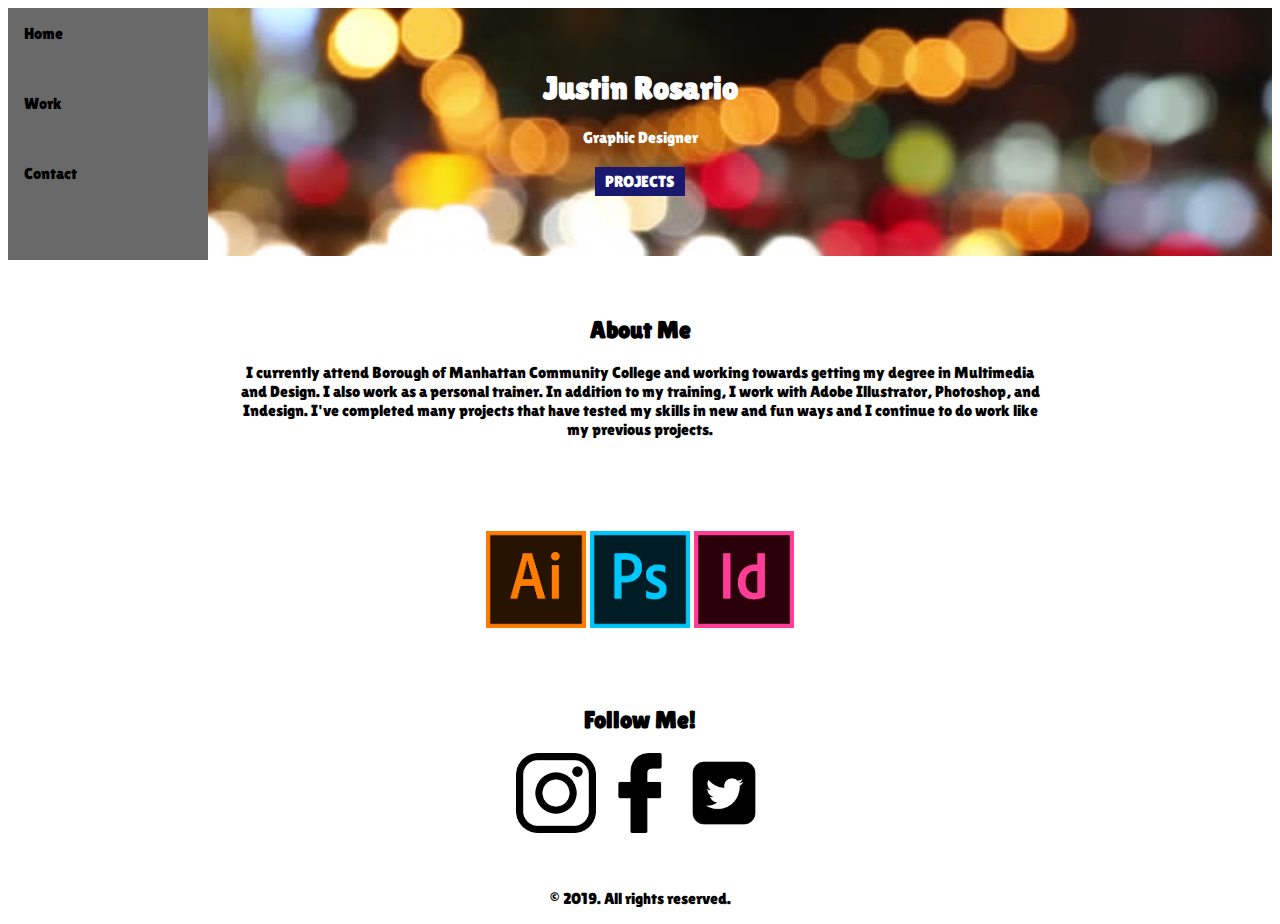
<file: index.html>
<!doctype html>
<html>
<head>
    <title>My Portfolio</title>
    <meta name="viewport" content="width=device=width, initialscale=1.0">
  
    <link rel="stylesheet" href="assets/css/style.css">
    <link href="https://fonts.googleapis.com/css?family=Lilita+One&display=swap" rel="stylesheet">
    <style>
        h1, h2, p, div{
            font-family: 'Lilita One';
        }
    </style>

    </head>
    <header>
        <div class="sidebar">
            <a href="index.html" href="#home">Home</a>
            <br>
        <a href="work.html" href="#news">Work</a>
            <br>
            <a href="contact.html" href="#contact">Contact</a>
            <br>
        </div>
       
    </header>
    
   
 <div id="hero">
        <div class="overlay">
            <div id="herocontent">
                    <h1>Justin Rosario</h1>
                    <p>Graphic Designer</p>
                    <p><a  href="work.html" class="btn">Projects</a></p>
            </div>
     </div>
    </div>
<div id="about">
        <div class="container">
                <h2>About Me</h2>
                <p>I currently attend Borough of Manhattan Community College and working towards getting my degree in Multimedia and Design. I also work as a personal trainer. 
            
                In addition to my training, I work with Adobe Illustrator, Photoshop, and Indesign. I've completed many projects that have tested my skills in new and fun ways and I continue to do work like my previous projects.</p>
    </div>
    </div>
    <br>
    <br>
    <center>
    <img src="assets/img/ill.png" width="100px">
    <img src="assets/img/photo.png" width="100px">
    <img src="assets/img/indi.png" width="100px">
    </center>

<body>
    

   

    </body>
  
    <br>
    <br>
    <Br>
    <center>
         <h2>Follow Me!</h2>
    <img src="assets/img/insta.png" width="80px">
    <img src="assets/img/face2.png" width="80px">
    <img src="assets/img/twit.png" width="80px">
    </center>
   

        <br>
        <br>
        <center>
            
        
            <p>&copy; 2019. All rights reserved. </p>
        </center>
                
 
        
    </footer>
</html>
</file>
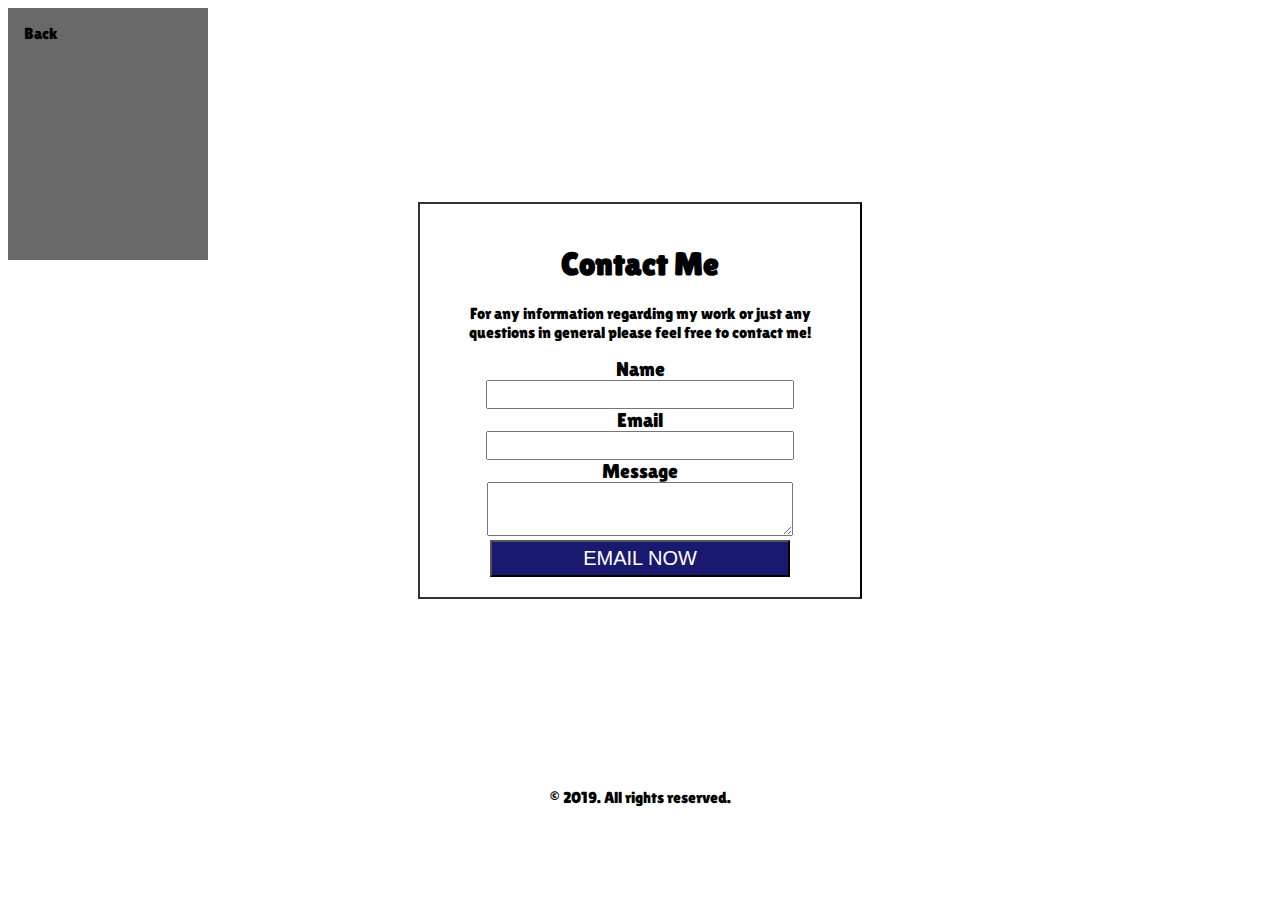
<file: contact.html>
<!doctype html>
<html>
<head>
    <title>Contact</title>
    <link rel="stylesheet" href="assets/css/style.css">
        <link href="https://fonts.googleapis.com/css?family=Lilita+One&display=swap" rel="stylesheet">
    
    
    <style>
                h1, h2, p, div{
            font-family: 'Lilita One';
        }
            .container{
                    height:calc(100vh - 176px);
             }
            .c2{
                    width:50%;
                    padding:20px;
    
            }
        
        label, input, textarea{
                    width:100%;
                    max-width:300px;
                    font-size:20px;
        }
        
      
                  
    
                    </style>
    </head>
    <body>
        
 
           
    <header>
        <div class="sidebar">
      
            
        <a href="index.html" href="#news">Back</a>
    
            
</div>
    </header>
        
   
        
 	<div class="container">
		<center><div class="col c2" id="map">
			<iframe src="https://www.google.com/maps/embed?pb=!1m18!1m12!1m3!1d6048.132230681694!2d-74.01606451173988!3d40.71656101729594!2m3!1f0!2f0!3f0!3m2!1i1024!2i768!4f13.1!3m3!1m2!1s0x89c25a1e7e56a86f%3A0x69339e9ddf4f987a!2sBorough+of+Manhattan+Community+College!5e0!3m2!1sen!2sus!4v1552065802024" width="100%" height="100%" frameborder="0" style="border:0" allowfullscreen></iframe>
    
                
		</div>
        </center>
      

        
        <center>
		<div class="col c2"  style="border:2px; border-bottom-style: solid; border-right-style: solid; border-left-style: solid; border-top-style: solid; border-bottom-color: #333; border-left-color: #333; border-top-color: #333; border border-right-color: #333;">
			<h1>Contact Me</h1>
			<p>For any information regarding my work or just any questions in general please feel free to contact me!</p>
			<form>
				<label>Name<br>
					<input type="text" name="name">
				</label>
				<br>
				<label>Email<br>
					<input type="email" name="eml">
				</label>
				<br>
				<label>Message<br>
					<textarea name="msg"></textarea>
				</label>
				<br>
				<input type="submit" value="Email Now" class="btn">
			</form>
		</div>
        </center>
        </div>
    </body>
    <center>
            <footer>
            <p>&copy; 2019. All rights reserved. </p></footer>
    </center>
   
    
    </html>
</file>
<file: assets/css/style.css>
/* presets */
.container{
    text-align:center;
    max-width:800px;
    margin:0px auto;
}

.container:after{
    content:'';
    display:block;
    clear:both;
}

@keyframes btnhover{
    0%{
        background:#191970;
        border-radius:0px;
    }
    100%{
        background:#333;
        border-radius:10px;
    }
}

.btn{
	display:inline-block;
	background:#191970;
	padding:5px 10px;
	text-decoration: none;
	color:#fff;
	text-transform: uppercase;
}

.btn:hover{
	animation:btnhover 1s linear 1;
	background:#333;
	border-radius:10px;
}

#hero{
	background: url(../img/lights.jpg);
      
        
	background-size: cover;
	background-position: center center;
}
.overlay{

}

#herocontent{
	text-align:center;
	padding:40px;
}

#herocontent p{
	margin:20px auto;
	max-width:800px;
}

#herocontent h1, #herocontent p{
	color:#fff;
}

/* about */

#about{
	padding:40px;
}

/* featured */

.product{
	width:33.333333%;
	float:left;
}



@keyframes fadein{
	0%{
		opacity:0;
	}
	100%{
		opacity:100%;
	}
}



#cta{
	padding:40px;
	background:#333;
}

#cta h2, #cta p{
	color:#fff;
}

footer{
	padding:40px;
}

footer a{
	text-decoration: none;
	display:inline-block;
	padding:10px;
	width:45px;
	border:1px solid #c03;
	border-radius:50%;
	margin-top:10px;
}

footer a:nth-child(2){
/*
	margin-left:5px;
	margin-right:5px;
*/
	margin:10px 5px 0px 5px;
	
}



footer .fa{
	color:#c03;
	font-size:25px;
}

footer a:hover{
	background:#c03;
}

footer a:hover .fa{
	color:#fff;
}

/* The side navigation menu */
.sidebar {
  margin: 0;
  padding: 0;
  width: 200px;
  background-color: #696969;
  position: fixed;
  height: 28%;
  overflow: auto;
  
}

/* Sidebar links */
.sidebar a {
  display: block;
  color: black;
  padding: 16px;
  text-decoration: none;
}


.sidebar a.active {
  background-color: #696969;
  color: white;
}


.sidebar a:hover:not(.active) {
  background-color: #555;
  color: white;
}


div.content {
  margin-left: 200px;
  padding: 1px 16px;
  height: 1200px;
}


@media screen and (max-width: 700px) {
  .sidebar {
    width: 100%;
    height: auto;
    position: relative;
  }
  .sidebar a {float: left;}
  div.content {margin-left: 0;}
}


@media screen and (max-width: 400px) {
  .sidebar a {
    text-align: center;
    float: none;
  }
}


/* The navigation bar */
.navbar {
  overflow: hidden;
  background-color: #696969;
  position: fixed; 
  top: 0; 
  width: 100%; 
}


.navbar a {
  float: left;
  display: block;
  color: #f2f2f2;
  text-align: center;
  padding: 14px 16px;
  text-decoration: none;
}


.navbar a:hover {
  background: #ddd;
  color: black;
}

.form{
    border:5px solid #666666
}

.gallery {
    margin: 10px 50px;
}

.gallery img{
    width: 200px;
    height: 200px;
    padding: 5px;
    transition: 1s;
}

.gallery img:hover {
    filter: grayscale(0);
    transform: scale(1.1);
}
</file>
